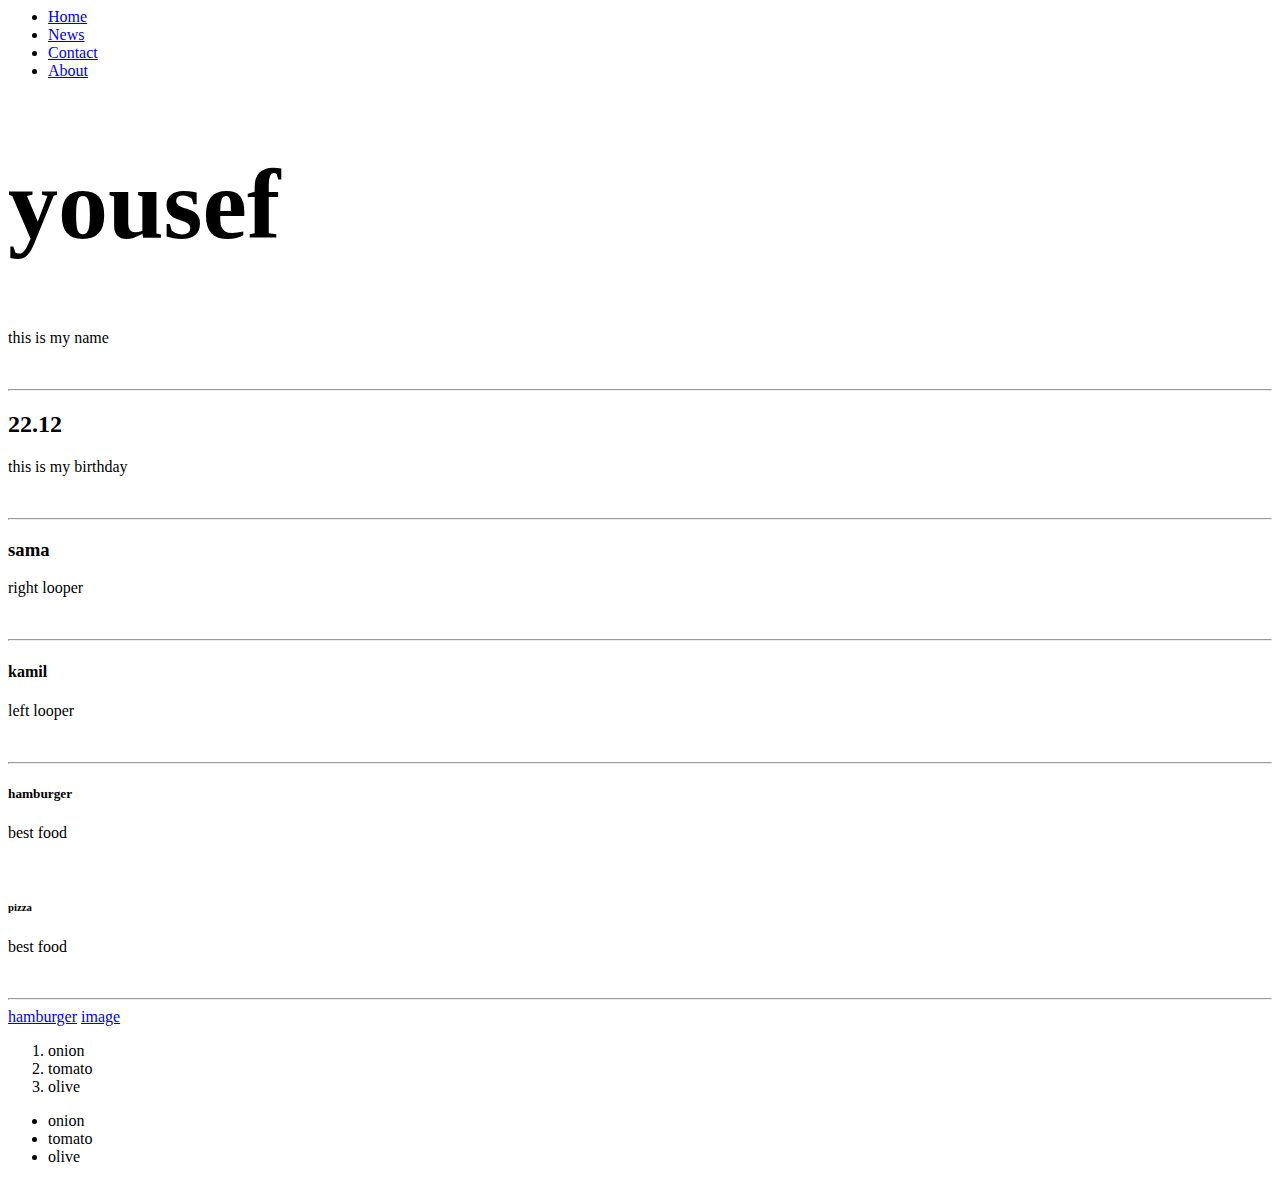
<file: temp.html>
<html></html>

<head>
    <style>
        body{
            background-image:url("https://www.giantbomb.com/a/uploads/scale_medium/8/82962/2001131-309px_patrick_star.svg.png") ;
            color: rgb(0, 0, 0);
}

h1 {
    color: black;
    font-size: 100px;
}



        
    </style>
</head>

<body>

    <ul>
    
        <li><a href="index.html">Home</a></li>
        <li><a href="#news">News</a></li>
        <li><a href="#image">Contact</a></li>
        <li><a href="temp.html">About</a></li>
      </ul>

    <h1>yousef</h1>
    <p>this is my name</p>
    <br>
<hr>

    <h2>22.12</h2>
    <p>this is my birthday</p>
    <br>
<hr>

   <h3>sama</h3>
   <p>right looper</p>
   <br>
<hr>

   <h4>kamil</h4>
   <p>left looper </p>
   <br>
<hr>

   <h5>hamburger</h5>
   <p>best food </p>
   <br>

   <h6>pizza</h6>
<p>best food</p>
<br>
<hr>


   <a href="https://en.wikipedia.org/wiki/Hamburger">hamburger</a>
   <a href="https://upload.wikimedia.org/wikipedia/commons/thumb/4/47/Hamburger_%28black_bg%29.jpg/1920px-Hamburger_%28black_bg%29.jpg">image</a>
    
    <ol>
    <li>onion</li>
    <li>tomato</li>
    <li>olive</li>
        </ol>
    
<ul>
<li>onion</li>
<li>tomato</li>
<li>olive</li>





</ul>





</body>
</file>
